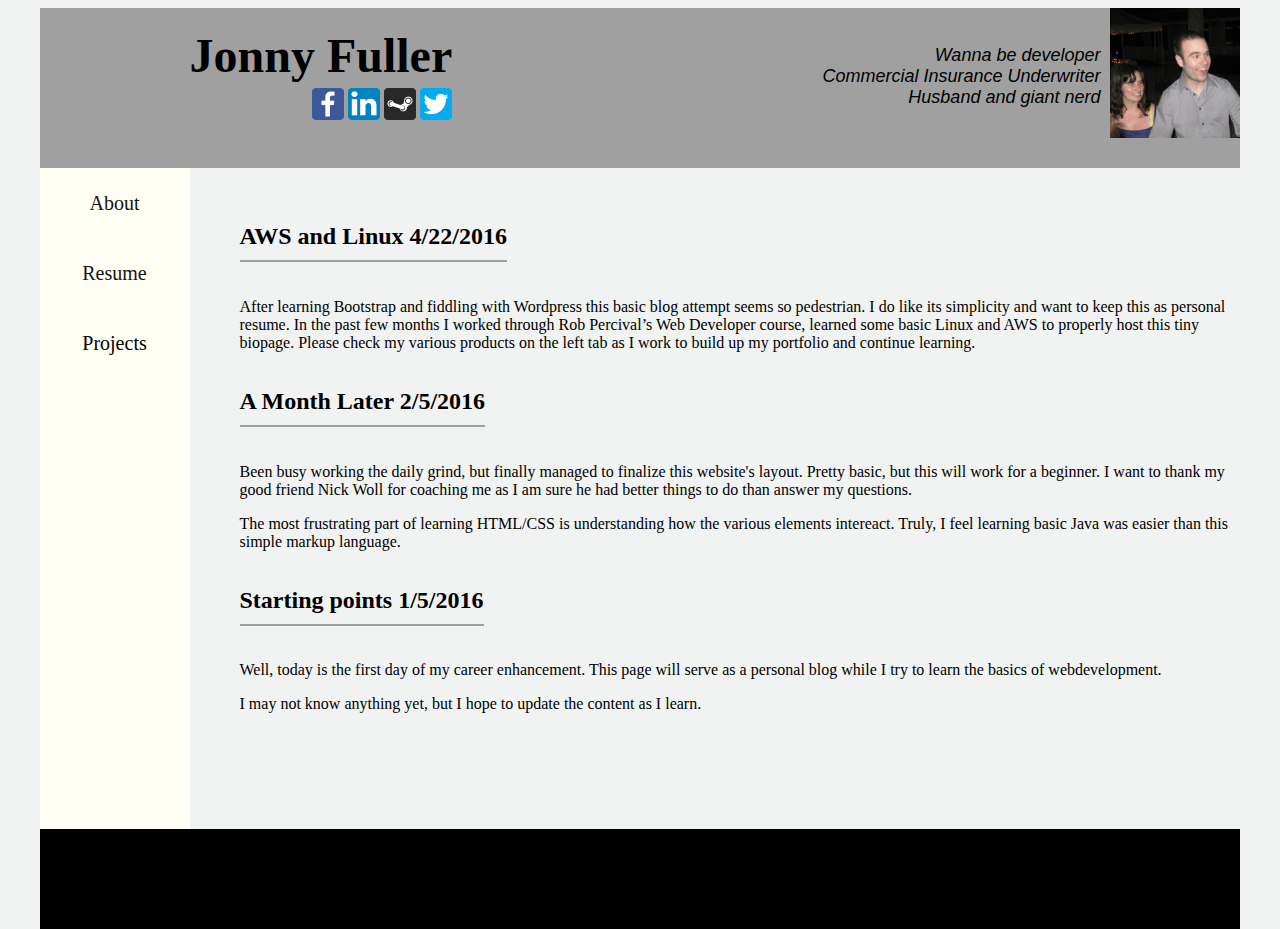
<file: html/index.html>
<!doctype html>
<html>

<head>
  <title>Jonny Fuller</title>

  <meta charset="utf-8" />
  <meta http-equiv="Content-type" content="text/html; charset=utf-8" />
  <meta name="viewport" content="width=device-width, initial-scale=1" />
  <link rel="stylesheet" type="text/css" href="https://necolas.github.io/normalize.css/3.0.3/normalize.css">
  <link rel="stylesheet" type="text/css" href="styles.css">
  <script src="https://ajax.googleapis.com/ajax/libs/jquery/2.2.2/jquery.min.js"></script>
  

</head>
  
<body>
  
  <div id="site">
    
    <div id="page">
      
      <header>
        
        <div id="headername" class="inlineContainer">
          
          <div id="myname">
  
            <h1>
              <a href="http://www.jonnywaffles.com">Jonny Fuller</a>
            </h1>
          </div>
          
          <div id="socialmediawidget">
            
            <ul>

              <li><a href="http://www.facebook.com/mrwaffles"><img src="images/facebook.png" /></a></li>
              <li><a href="https://www.linkedin.com/in/jonnyfuller"><img src="images/linkedin.png" /></a></li>
              <li><a href="http://steamcommunity.com/id/mRWaffles"><img src="images/steam.png" /></a></li>
              <li><a href="https://twitter.com/Jonny_Waffles"><img src="images/twitter.png" /></a></li>

            </ul>
        
        </div>
          
        </div>
        
        <div id="quickabout" class="inlineContainer">
          
          <div class="alignVerticalCenter">
       
            <ul>
            
              <li>Wanna be developer</li>
              <li>Commercial Insurance Underwriter</li>
              <li>Husband and giant nerd</li>
            
            </ul>
            
         </div>  
          
          <img id="me" src="images/me.jpeg" />
  
        </div>
        
      </header>
      
      <div id="content">
        
        <nav id="sidebar">
          
          <ul>
            <li><a id="about">About</a></li>
            <li><a id="resume">Resume</a></li>
            <li class="dropdown"><a href="">Projects</a>
				<ul>
					<li><a href="/fidelitycrime">Fidelity Crime Bootstrap</a></li>
					<li><a href="/weather">PHP Weather</a></li>
					<li><a href="/mysqlprj">MYSQL Secret Diary</a></li>
				<ul>
			</li>
          </ul>
          
        </nav>
        
        <div id="main">
		
			<article><h2>
            AWS and Linux 4/22/2016
            </h2>
			<p>
			After learning Bootstrap and fiddling with Wordpress this basic blog attempt seems so pedestrian.
			I do like its simplicity and want to keep this as personal resume. In the past few months I worked through Rob Percival’s Web Developer course,
			learned some basic Linux and AWS to properly host this tiny biopage. Please check my various products on the left tab as I work to build up 
			my portfolio and continue learning.
            </p>
            </article>
          
          <article><h2>
            A Month Later 2/5/2016
            </h2><p>
            Been busy working the daily grind, but finally managed to finalize this website's layout. Pretty basic, but this will work for a beginner. I want to thank my good friend Nick Woll for coaching me
            as I am sure he had better things to do than answer my questions.</p>
            <p>The most frustrating part of learning HTML/CSS is understanding how the various elements intereact. Truly, I feel learning basic Java was easier than this simple markup language.
            </p></article>
          
          <article><h2>
            Starting points 1/5/2016
            </h2><p>
            Well, today is the first day of my career enhancement. This page will serve as a personal blog while I try to learn the basics of webdevelopment.
            </p>
            <p>
              I may not know anything yet, but I hope to update the content as I learn. 
            </p>
          </article>
          
          
        </div>
        
      </div>
      
      
    </div>
    
    <footer>
      
      <div id="footer-content">
        
      </div>
      
    </footer>  
  
  </div>
  
<script type="text/javascript" src="scripts.js"></script>
</body>
</file>
<file: html/styles.css>
html{
	height: 100%;
	overflow-y:scroll;
}

div,ul,li{
	margin: 0px;
	padding: 0px;
	list-style-type:none;
}

body, #site{
	height: 100%;
	min-height: 100%;
	background-color: #F1F3F2;
}

h1{
	font-size: 48px;
}

a {
	text-decoration:none;
	background:transparent;
}

header {
  background-color:#A0A0A0;
	height:160px;
	min-width:850px;
	position:relative;
	display:block;
}

nav {
	background-color:#FFFFF4;
	width:150px;
	min-width:100px;
	position:absolute;
	top:160px;
	bottom:100px;	
}

nav li a {
	display: block;
  color: #141412;
  font-size: 20px;
  line-height: 2;
  padding: 15px 0px;
  text-decoration: none;
	text-align:center;
}

nav li a:hover {
	color:orange;
	background-color:black;
}

.dropdown {
	height:70px;
}

.dropdown ul li a {
	font-size:14px;
}

nav .dropdown:hover > ul {
	visibility:visible;
}

nav li ul {
	visibility:hidden;
}


footer {
	height:100px;
	background-color:black;
}

article h2 {
	font-size:24px;
	border-bottom-style:inset;
	border-width:2px;
	border-color:#A0A0A0;
	display:inline-block;
	padding-bottom:10px;
} 

#site {
	max-width:1200px;
	margin:0 auto;
	border-right:1px solid #f2f2f2;
}

#page {
	margin:0 auto -100px;
	min-height:100%;
	position:relative;
}

.inlineContainer {
	display:inline-block;
	margin-bottom:-4px;
}

.alignVerticalCenter {
	position:relative;
	top:50%;
	transform: translateY(-50%);
}

#headername{
  position:relative;
}

#headername h1 {
	margin-top:0px;
	padding: 20px 0px 15px 150px;
}

#headername a, a:visited, a:hover, a:active  {
  color: inherit;
}

#socialmediawidget {
  position:absolute;
  right:0;
  top:80px;
}

#socialmediawidget li{
  display:inline;
}

#socialmediawidget img {
	width:32px;
}

#quickabout{
  display:inline-block;
	overflow:hidden;
	position:absolute;
	right:0;
}

#quickabout div {
  display:inline-block;
}

#quickabout img{
  height:130px;
  display:inline-block;
	margin-bottom:-4px;
}

#quickabout li {
	text-align:right;
	width:auto;
	padding-right:5px;
	font: 100 italic 18px "Source Sans Pro", Helvetica, sans-serif;
}

#main {
	display:block;
	margin-left:200px;
}

#content { 
	padding-top: 35px;
	padding-bottom: 200px;
}

ul.resume {
	margin-left:50px;	
}

ul.resume li {
	list-style-type:square;
	margin-top:5px;
}
</file>
